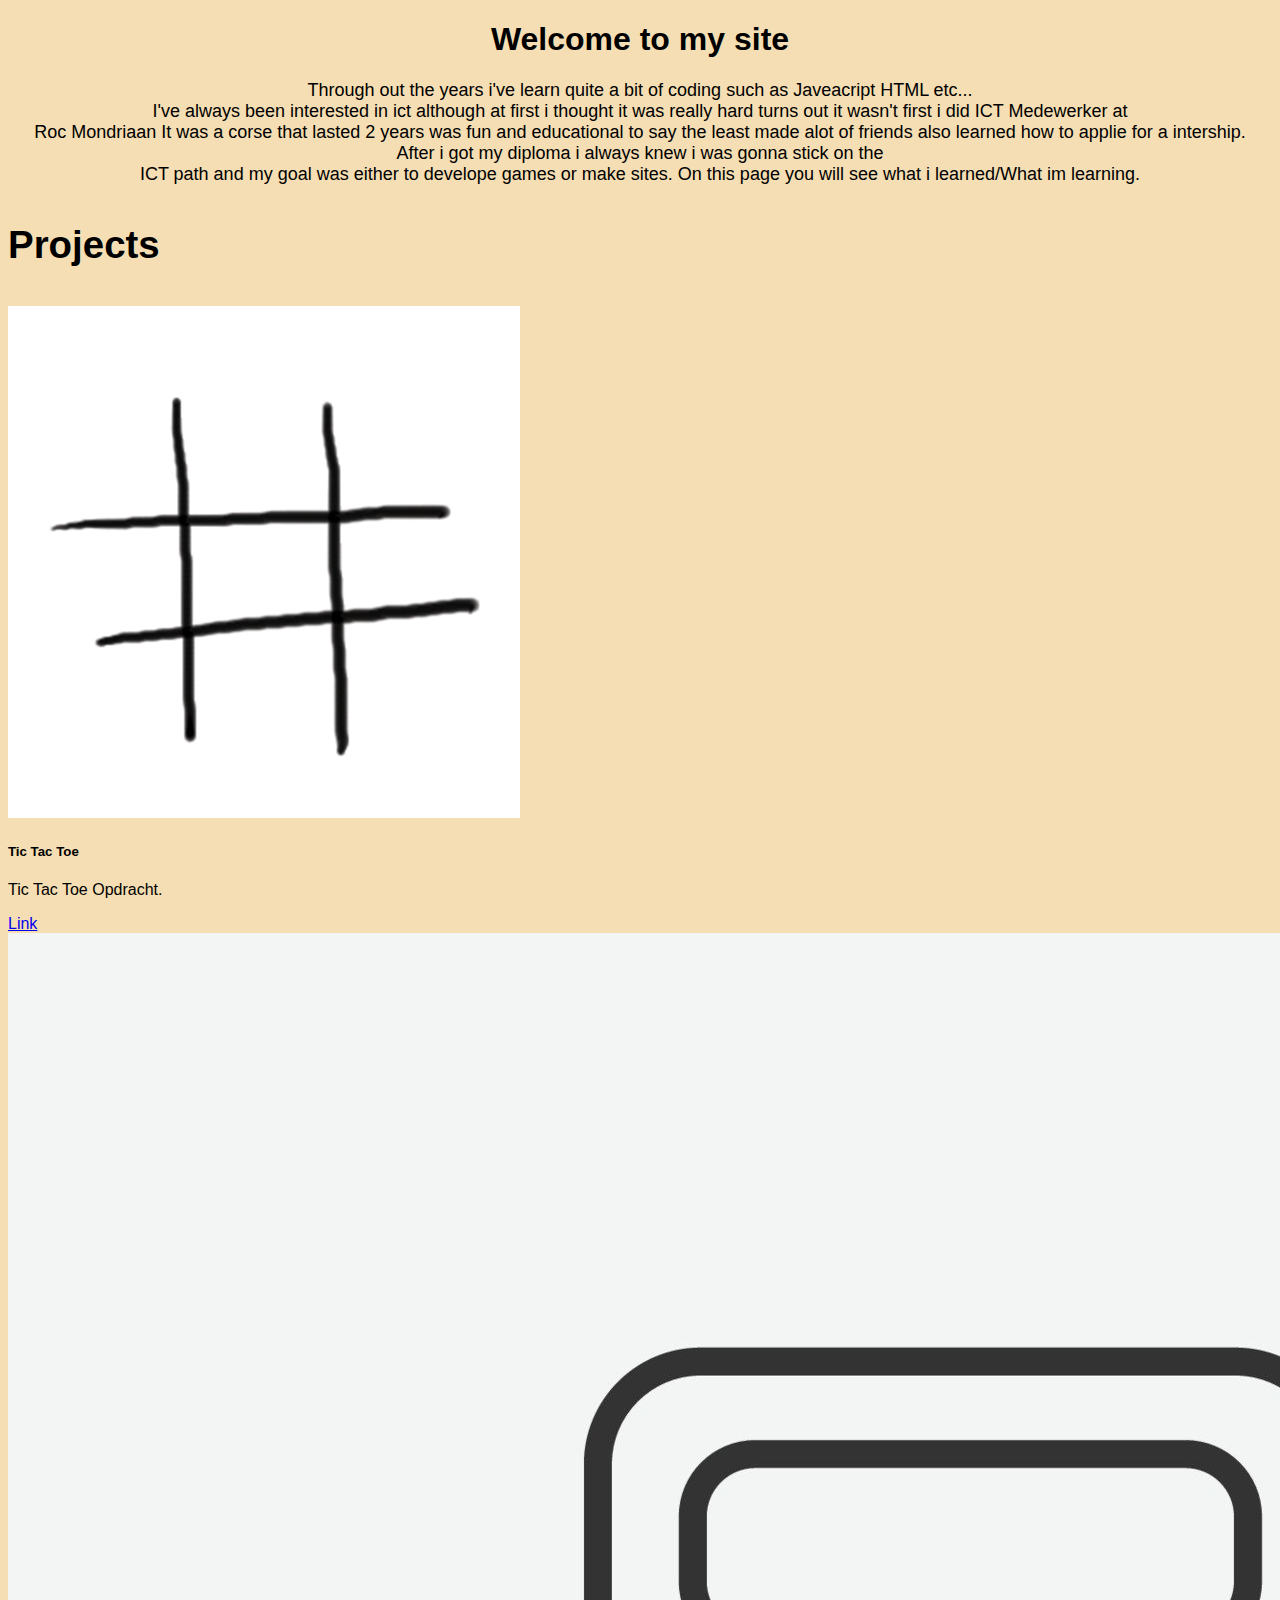
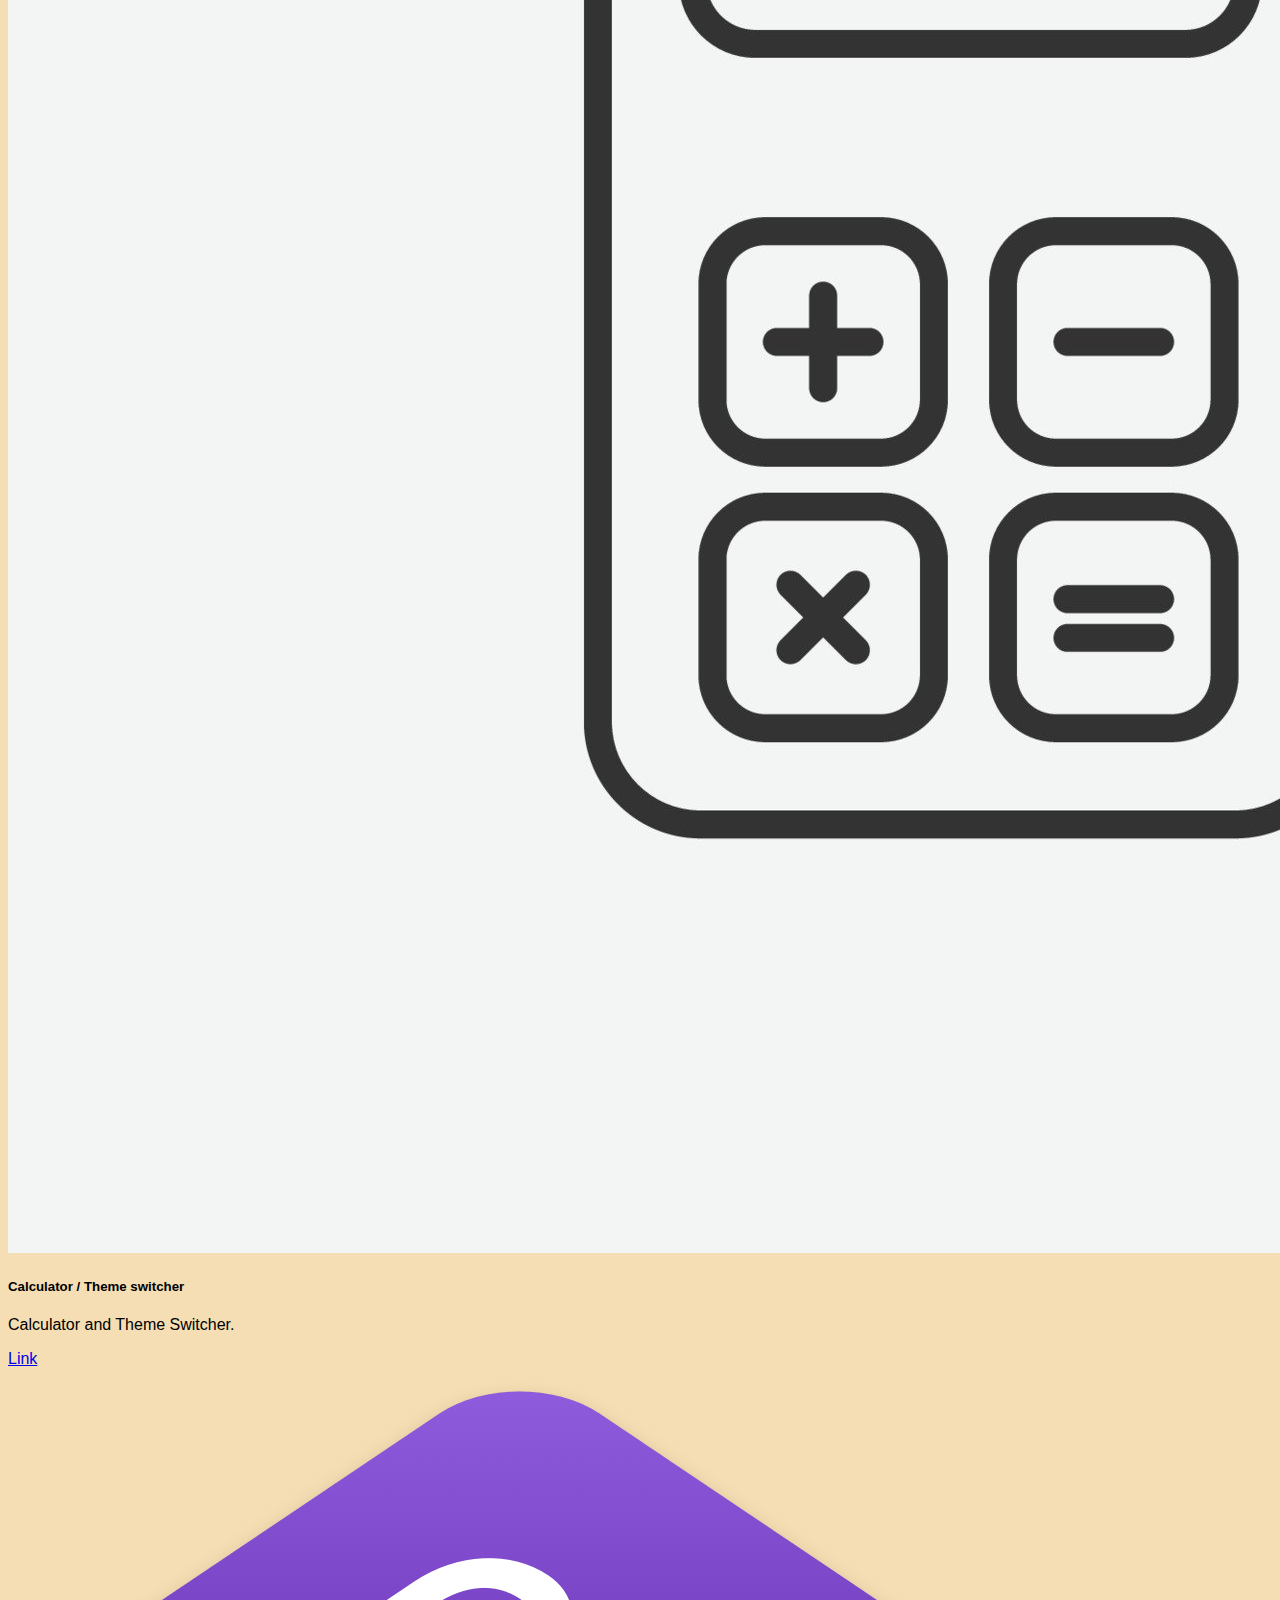
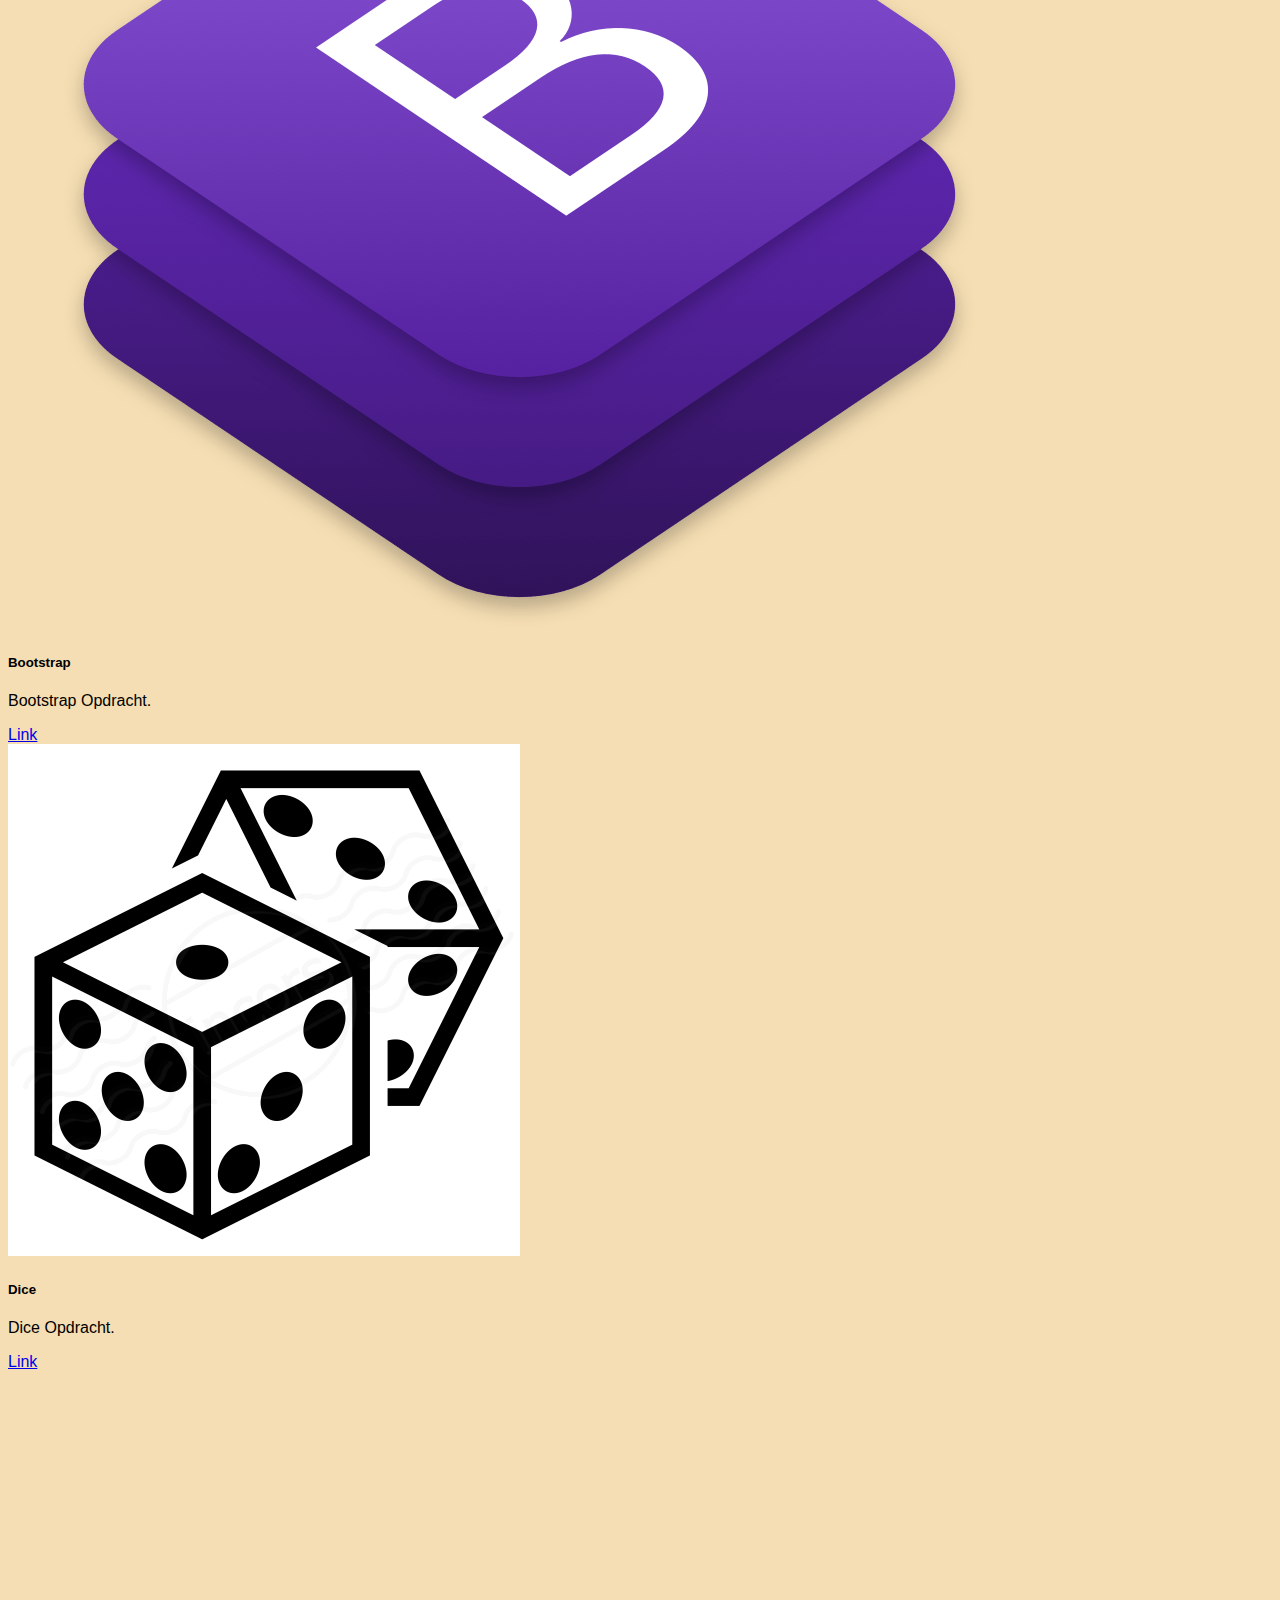
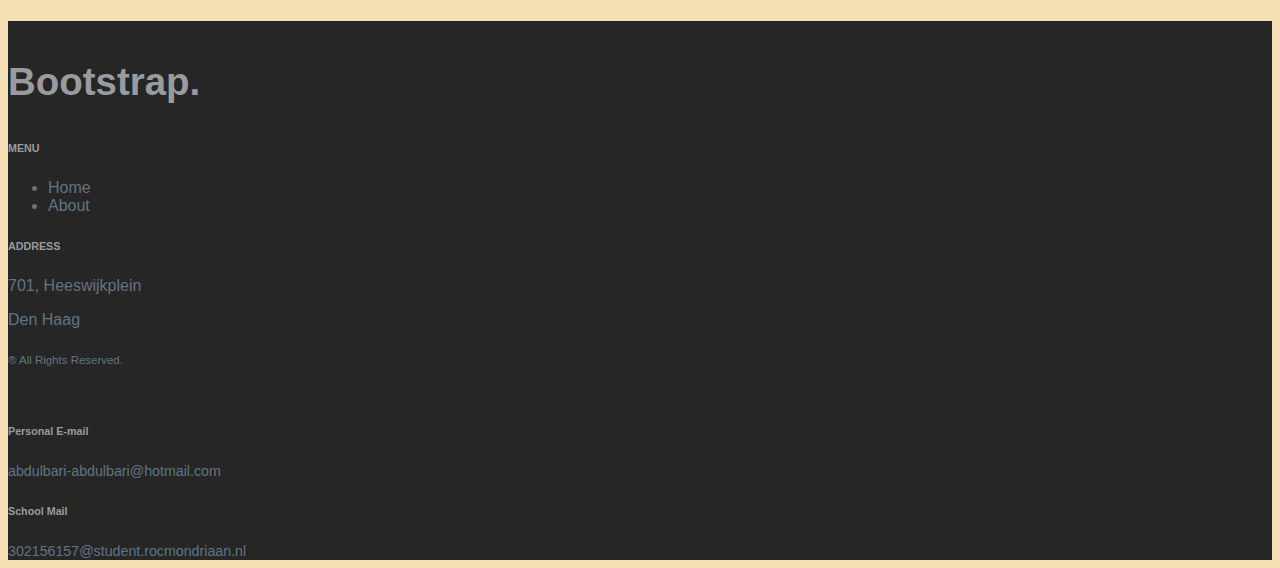
<file: index.html>
<!DOCTYPE html>
<html lang="en">
<head>
    <meta charset="UTF-8">
    <meta http-equiv="X-UA-Compatible" content="IE=edge">
    <meta name="viewport" content="width=device-width, initial-scale=1.0">
    <link href="style.css" rel="stylesheet">
    <title>Portfolio</title>
    <link rel="stylesheet" href="https://maxcdn.bootstrapcdn.com/bootstrap/4.0.0-beta.3/css/bootstrap.min.css" integrity="sha384-Zug+QiDoJOrZ5t4lssLdxGhVrurbmBWopoEl+M6BdEfwnCJZtKxi1KgxUyJq13dy" crossorigin="anonymous">
</head>
<body class="body_light">
      
  <h1 class="header">Welcome to my site</h1>

    
<p class="p2"> 
  Through out the years i've learn quite a bit of coding such as Javeacript HTML etc... <br>
  I've always been interested in ict although at first i thought it was really hard turns out it wasn't first i did ICT Medewerker at  <br> Roc Mondriaan It was a corse that lasted
  2 years was fun and educational to say the least made alot of friends also learned how to applie for a intership.<br>After i got my diploma i always knew i was gonna stick on the <br>
  ICT path and my goal was either to develope games or make sites. On this page you will see what i learned/What im learning.
</p>

<div class="container">
  <h3 class="text-xl-center h5">Projects</h3>
  <div class="row">
    <div class="col-sm-4">
      <div class="card">
      <img class="card-img-top" src="img/tic.png" alt="the image alt text here">
        <div class="card-body text-center">
          <h5 class="card-title">Tic Tac Toe</h5>
          <p class="card-text text-sm">Tic Tac Toe Opdracht.</p>
          <a href="projects/sd20-js-p4-bke-eindopdracht-AbdulbariA/index.html" class="btn btn-warning">Link</a>
        </div>
      </div>
    </div>

    <div class="col-sm-4">
      <div class="card">
      <img class="card-img-top" src="img/cal.jpg" alt="the image alt text here">
        <div class="card-body text-center">
          <h5 class="card-title">Calculator / Theme switcher</h5>
          <p class="card-text text-sm">Calculator and Theme Switcher.</p>
          <a href="projects/S3/Cal.html" class="btn btn-warning">Link</a>
        </div>
      </div>
    </div>

    <div class="col-sm-4">
      <div class="card">
      <img class="card-img-top" src="img/bootstrap-stack.png" alt="the image alt text here">
        <div class="card-body text-center">
          <h5 class="card-title">Bootstrap</h5>
          <p class="card-text text-sm">Bootstrap Opdracht.</p>
          <a href="projects/bootstrap web/index.html" class="btn btn-warning">Link</a>
        </div>
      </div>
    </div>


    <div class="col-sm-4">
      <div class="card">
      <img class="card-img-top" src="img/dice.png" alt="the image alt text here">
        <div class="card-body text-center">
          <h5 class="card-title text-center">Dice</h5>
          <p class="card-text text-sm">Dice Opdracht.</p>
          <a href="https://github.com/AbdulbariA/dice-opdracht.git" class="btn btn-warning text-right">Link</a>
        </div>
      </div>
    </div>  
  </div>
  </div>

<!-- footer -->

  <div class="container-fluid pb-0 mb-0 justify-content-center text-light ">
    <footer>
        <div class="row my-5 justify-content-center py-5">
            <div class="col-11">
                <div class="row ">
                    <div class="col-xl-8 col-md-4 col-sm-4 col-12 my-auto mx-auto a">
                        <h3 class="text-muted mb-md-0 mb-5 bold-text">Bootstrap.</h3>
                    </div>
                    <div class="col-xl-2 col-md-4 col-sm-4 col-12">
                        <h6 class="mb-3 mb-lg-4 bold-text "><b>MENU</b></h6>
                        <ul class="list-unstyled">
                            <li>Home</li>
                            <li>About</li>
                        </ul>
                    </div>
                    <div class="col-xl-2 col-md-4 col-sm-4 col-12">
                        <h6 class="mb-3 mb-lg-4 text-muted bold-text mt-sm-0 mt-5"><b>ADDRESS</b></h6>
                        <p class="mb-1">701, Heeswijkplein</p>
                        <p>Den Haag</p>
                    </div>
                </div>
                <div class="row ">
                    <div class="col-xl-8 col-md-4 col-sm-4 col-auto my-md-0 mt-5 order-sm-1 order-3 align-self-end">
                        <p class="social text-muted mb-0 pb-0 bold-text"> <span class="mx-2"><i class="fa fa-facebook" aria-hidden="true"></i></span> <span class="mx-2"><i class="fa fa-linkedin-square" aria-hidden="true"></i></span> <span class="mx-2"><i class="fa fa-twitter" aria-hidden="true"></i></span> <span class="mx-2"><i class="fa fa-instagram" aria-hidden="true"></i></span> </p><small class="rights"><span>&#174;</span> All Rights Reserved.</small>
                    </div>
                    <div class="col-xl-2 col-md-4 col-sm-4 col-auto order-1 align-self-end ">
                        <h6 class="mt-55 mt-2 text-muted bold-text"><b>Personal E-mail</b></h6><small> <span><i class="fa fa-envelope" aria-hidden="true"></i></span> abdulbari-abdulbari@hotmail.com</small>
                    </div>
                    <div class="col-xl-2 col-md-4 col-sm-4 col-auto order-2 align-self-end mt-3 ">
                        <h6 class="text-muted bold-text"><b>School Mail</b></h6><small><span><i class="fa fa-envelope" aria-hidden="true"></i></span> 302156157@student.rocmondriaan.nl</small>
                    </div>
                </div>
            </div>
        </div>
    </footer>
</div>
      
</body>
</html>
</file>
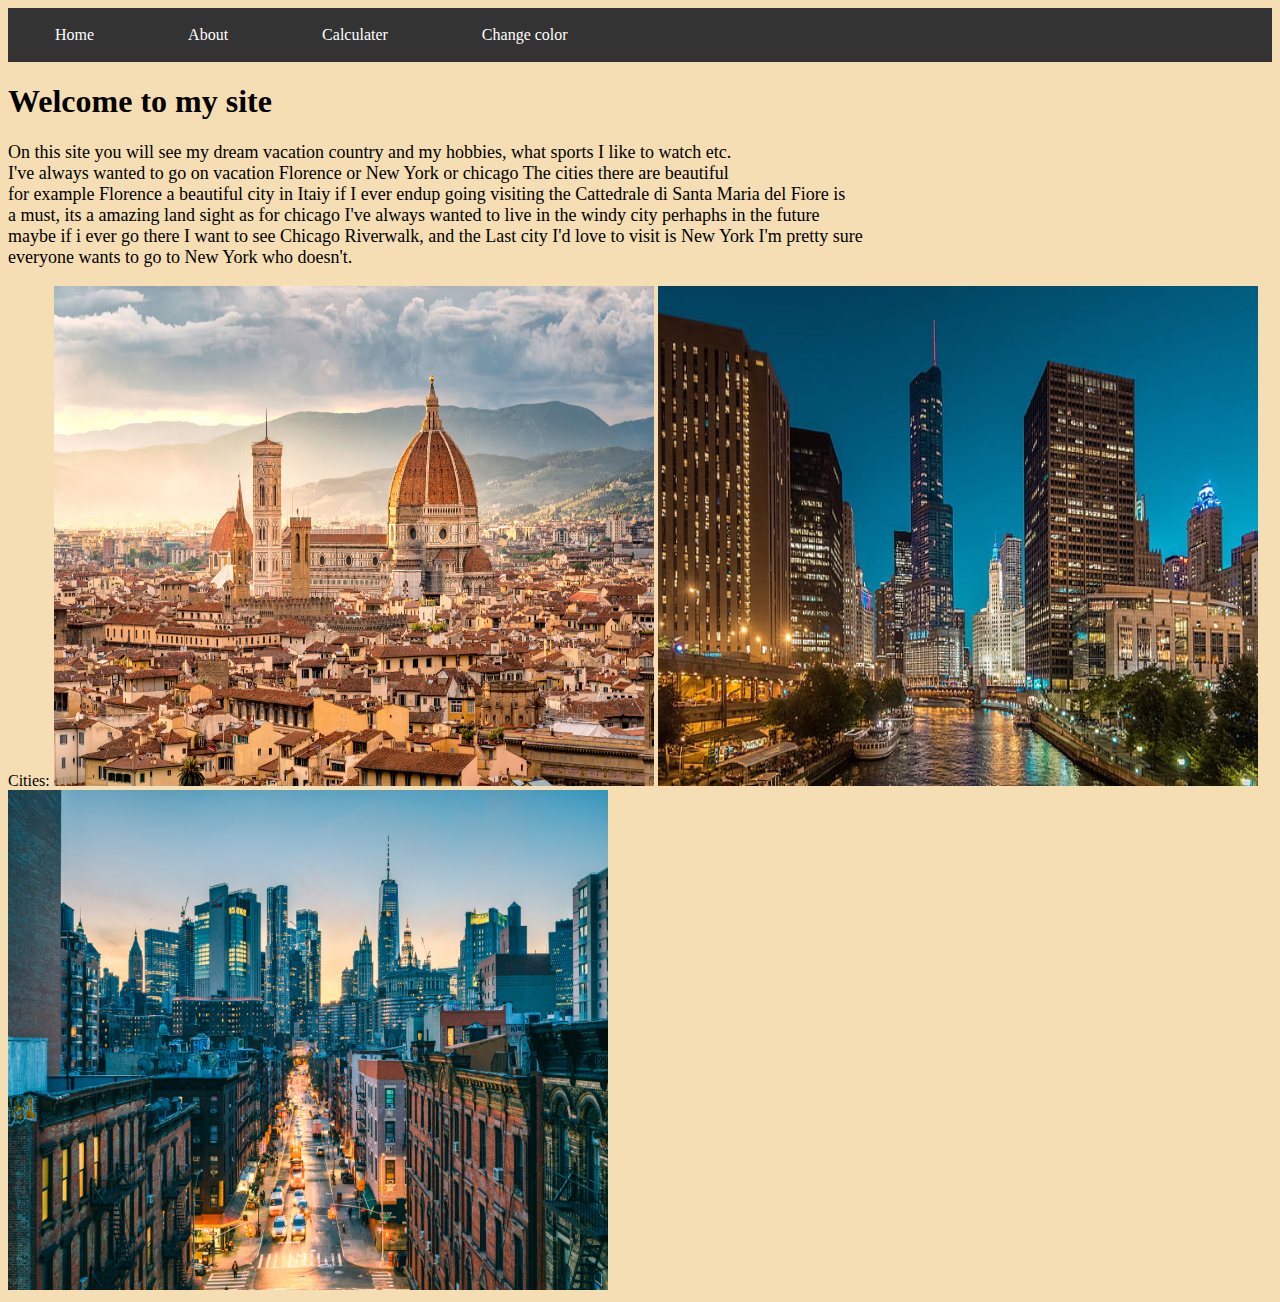
<file: projects/S3/index.html>
<!DOCTYPE html>
<html lang="en">
<head>
    <meta charset="UTF-8">
    <meta http-equiv="X-UA-Compatible" content="IE=edge">
    <meta name="viewport" content="width=device-width, initial-scale=1.0">
    <link href="css/main.css" rel="stylesheet">
    <title>Site</title>
</head>
<body class="the_body body_light">
    <ul>
        <li><a href="index.html" class="link">Home</a></li>
        <li><a href="aboutme.html" class="active_link link">About</a></li>
        <li><a href="Cal.html" class="active_link link">Calculater</a></li>
        <li><a href="#" class="button_light switch-color link">Change color</a></li>
    </ul>
      
    <h1>Welcome to my site</h1>

    <p class="p2"> 
        On this site you will see my dream vacation country and my hobbies, what sports I like to watch etc.
          <br>I've always wanted to go on vacation Florence or New York or chicago The cities
          there are beautiful<br>for example Florence a beautiful city in Itaiy if I ever endup going visiting the Cattedrale di Santa Maria del Fiore is 
          <br>a must, its a amazing land sight as for chicago
          I've always wanted to live in the windy city perhaphs in the future <br>maybe if i ever go there I want to see Chicago Riverwalk, and the Last city 
          I'd love to visit is New York I'm pretty sure <br>
          everyone wants to go to New York who doesn't.
     </p>
<h>Cities:</h2>
<img src="img/Florence.jpg" alt="florence" width="600" height="500"> 
 <img src="img/chicago2.jpg" alt="Chicago" width="600" height="500"> 
 <img src="img\new york.jpg" alt="NY" width="600" height="500"> 
<script src="js/main.js"></script>       
</body>
</html>
</file>
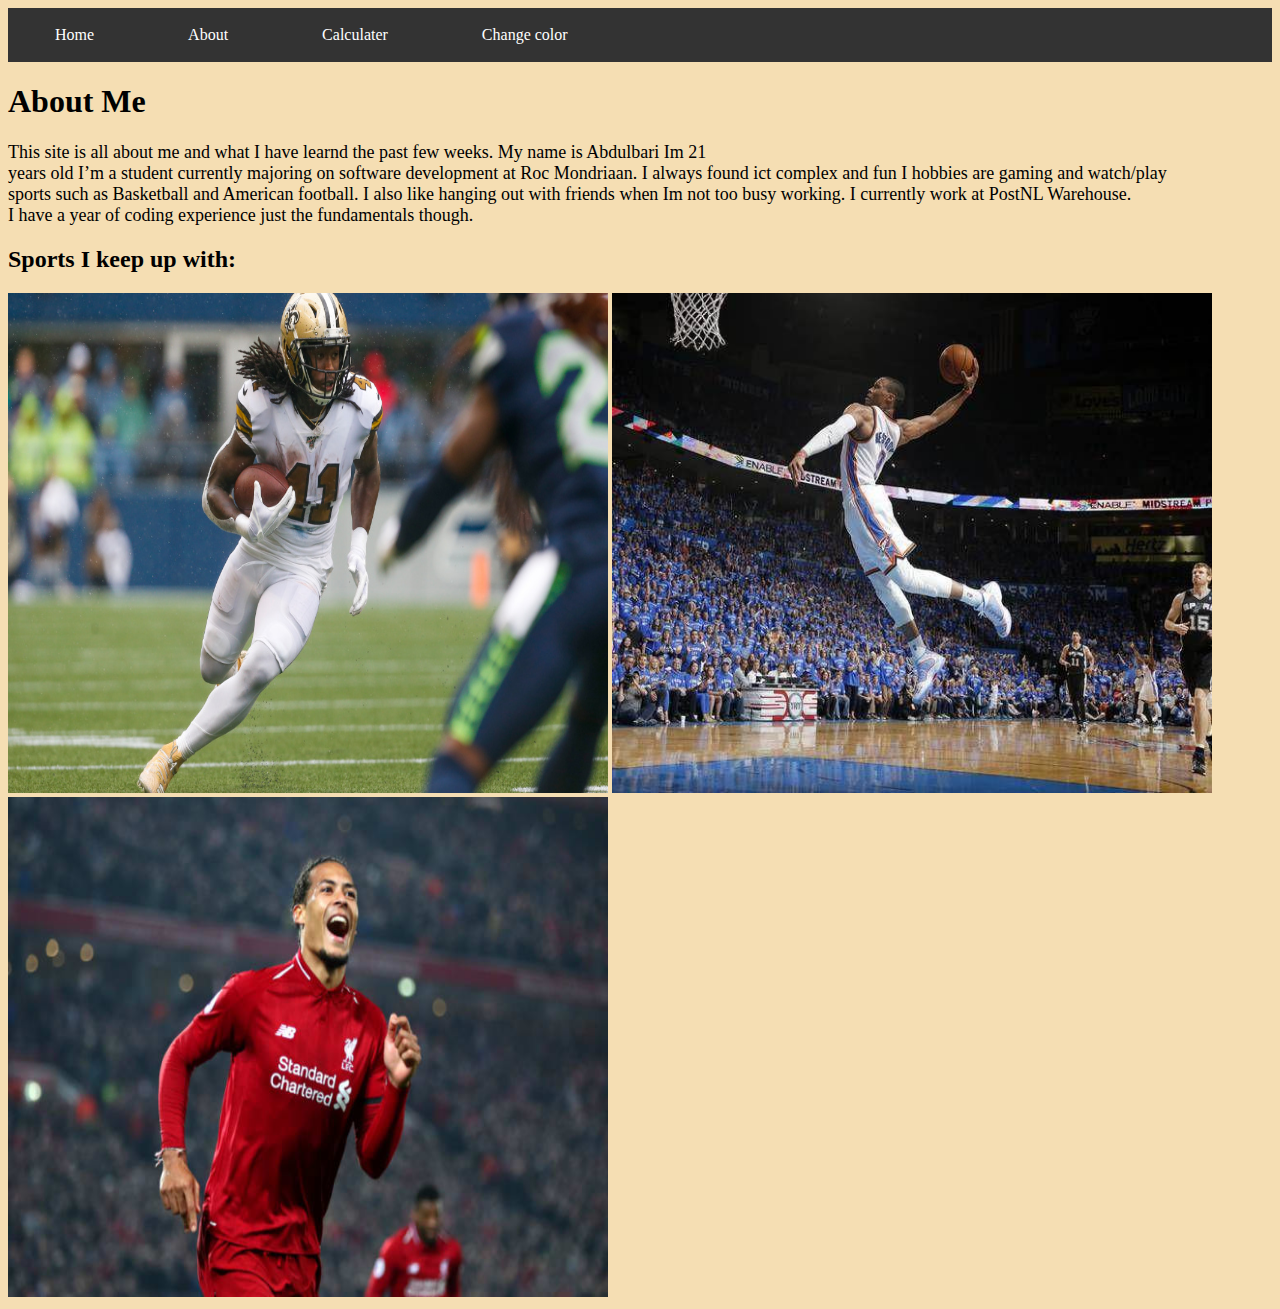
<file: projects/S3/aboutme.html>
<!DOCTYPE html>
<html lang="en">
<head>
    <meta charset="UTF-8">
    <meta http-equiv="X-UA-Compatible" content="IE=edge">
    <meta name="viewport" content="width=device-width, initial-scale=1.0">
    <link href="css/main.css" rel="stylesheet">
    <title>Site</title>
</head>
<body class="the_body body_light">
    <ul>
        <li><a class="active" href="index.html">Home</a></li>
        <li><a href="aboutme.html" class="active_link">About</a></li>
        <li><a href="Cal.html" class="active_link link">Calculater</a></li>
        <li><a href="#" class="button_light switch-color">Change color</a></li>
    </ul>

    <h1>About Me</h1>
    <p class="p1">
        This site is all about me and what I have learnd the past few weeks. My name is Abdulbari Im 21 <BR>
        years old I’m a student currently majoring on software development at Roc Mondriaan.
        I always found ict complex and fun I hobbies are gaming and watch/play <br> sports such as Basketball and American football.
        I also like hanging out with friends when Im not 
        too busy working. I currently work at PostNL Warehouse.<br>I have a year of coding experience just the fundamentals though.
    </p>

     <h2>Sports I keep up with:</h2>
     <img src="img\alvin.jpg" alt="NFL" width="600" height="500">  
     <img src="img\westbrook.jpg" alt="NBA" width="600" height="500"> 
     <img src="img/VVD.jpeg" alt="Football" width="600" height="500"> 
 <script src="js/main.js"></script>
</body>
</html>
</file>
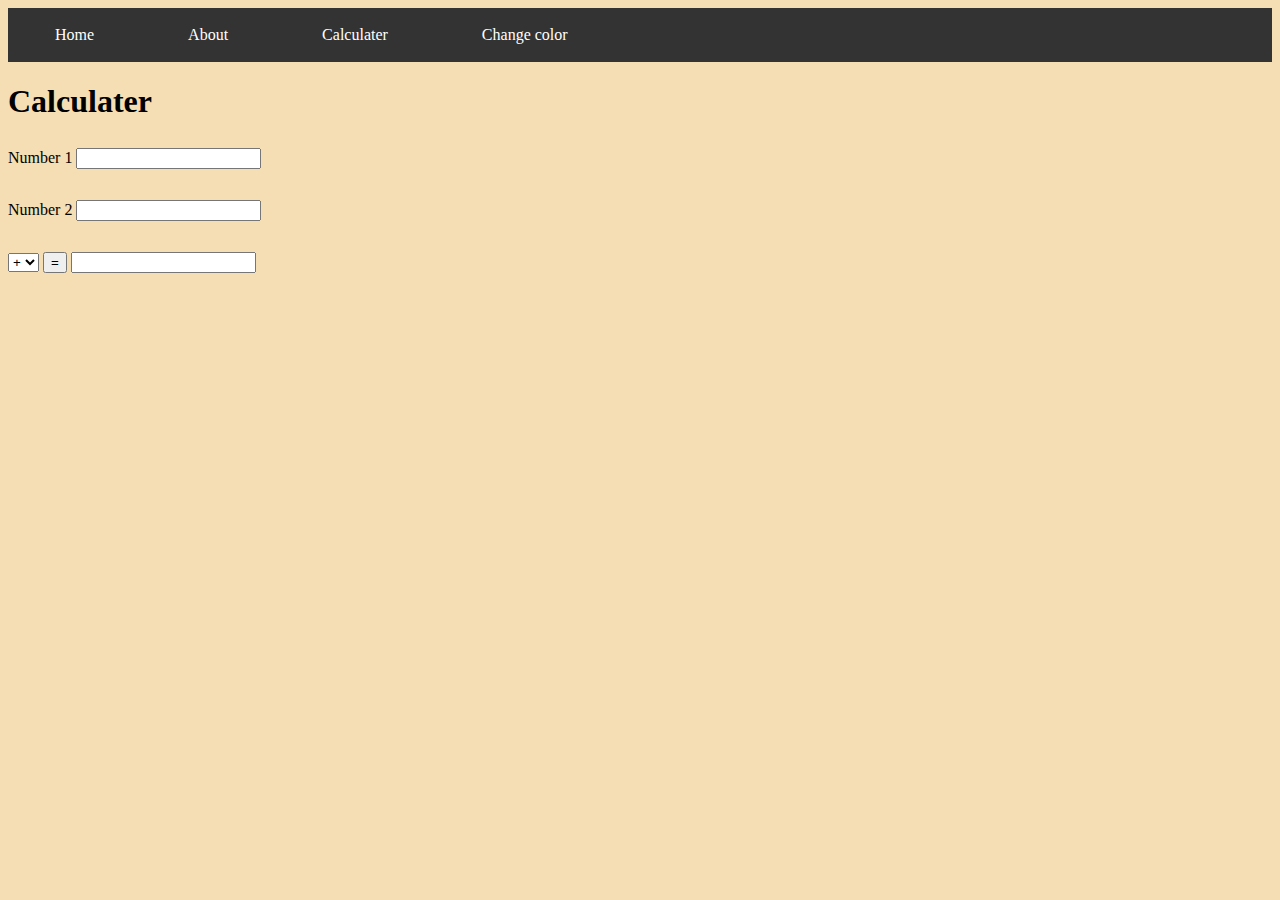
<file: projects/S3/Cal.html>
<!DOCTYPE html>
<html lang="en">
<head>
    <meta charset="UTF-8">
    <meta http-equiv="X-UA-Compatible" content="IE=edge">
    <meta name="viewport" content="width=device-width, initial-scale=1.0">
    <link href="css/main.css" rel="stylesheet">
    <title>Site</title>
</head>
<body class="the_body body_light">
 <ul>
    <li><a href="index.html" class="link">Home</a></li>
    <li><a href="aboutme.html" class="active_link link">About</a></li>
    <li><a href="Cal.html" class="active_link link">Calculater</a></li>
    <li><a href="#" class="button_light switch-color link">Change color</a></li>
</ul>
 
<h1>Calculater</h1> 

<!-- <label for="calculate">Number 1 :</label>

<input type="text" id="num1" name="Number 1"
       min="1" max="1000000000">



<label for="calculate">Number 2 :</label>

<input type="text" id="num2" name="Number 2"
    min="1" max="1000000000">
<br>
<button onclick="calculate()">Calculate</button> -->
Number 1
<input type="text" id="n1" class="n1"/><br/><br/>
Number 2
<input type="text" id="n2"/><br/><br/>
        
<select id="operators">
    <option value="+">+</option>
    <option value="-">-</option>
    <option value="/">/</option>
    <option value="X">X</option>
</select>
        
<button onclick="calc();">=</button>
<input type="text" id="result"/>
        
<script src="js/main.js"></script>       
</body>
</html>
</file>
<file: style.css>
.header{
    text-align: center;
}

.p1{
    font-size: x-large;
    font-size: 18px;
    text-align: center;
}


.p2{
  font-size: x-large;
  font-size: 18px;
  text-align: center;
}
.body_light {
    background-color: wheat; 
      color :black;
  }
  
  @import url('https://fonts.googleapis.com/css?family=Rubik&display=swap');

 body {
     background: linear-gradient(0deg, #fff, 50%, #DEEEFE);
     font-family: 'Rubik', sans-serif;
     background: #455A64;
     height: 100 !important
 }

 .container-fluid {
     overflow: hidden;
     margin-top: 250px;
     background: #262626;
     color: #627482 !important;
     margin-bottom: 0;
     padding-bottom: 0
 }

 small {
     font-size: calc(12px + (15 - 12) * ((100vw - 360px) / (1600 - 360))) !important
 }

 .bold-text {
     color: #989c9e !important
 }

 .mt-55 {
     margin-top: calc(50px + (60 - 50) * ((100vw - 360px) / (1600 - 360))) !important
 }

 h3 {
     font-size: calc(34px + (40 - 34) * ((100vw - 360px) / (1600 - 360))) !important
 }

 .social {
     font-size: 21px !important
 }

 .rights {
     font-size: calc(10px + (12 - 10) * ((100vw - 360px) / (1600 - 360))) !important
 }
</file>
<file: projects/S3/css/main.css>
/* html, body { */
    /* background-color: wheat; */
    /* color :black; */
/* } */

ul {
    list-style-type: none;
    margin: 0;
    padding: 0;
    overflow: hidden;
    background-color: #333;
}
  
  li {
    float: left;
  }
  
  li a {
    display: block;
    color: white;
    text-align: center;
    padding: 18px 47px;
    text-decoration: none;
  }
  
  li a:hover {
    background-color: rgb(187, 52, 52);
    border: 1px solid rgb(43, 201, 153); 

  }
.p1{
      font-size: x-large;
      font-size: 18px;
}


.p2{
    font-size: x-large;
    font-size: 18px;
}

.body_light {
  background-color: wheat; 
    color :black;
}

.the_body_dark {
    background-color: #312;
    color: #cfc2c2;
}

label {
  display: block;
  font: 1rem 'Fira Sans', sans-serif;
}

input,
label {
  margin: .4rem 0;
}

label {
  display: block;
  font: 1rem 'Fira Sans', sans-serif;
}

input,
label {
  margin: .4rem 0;
}
</file>
